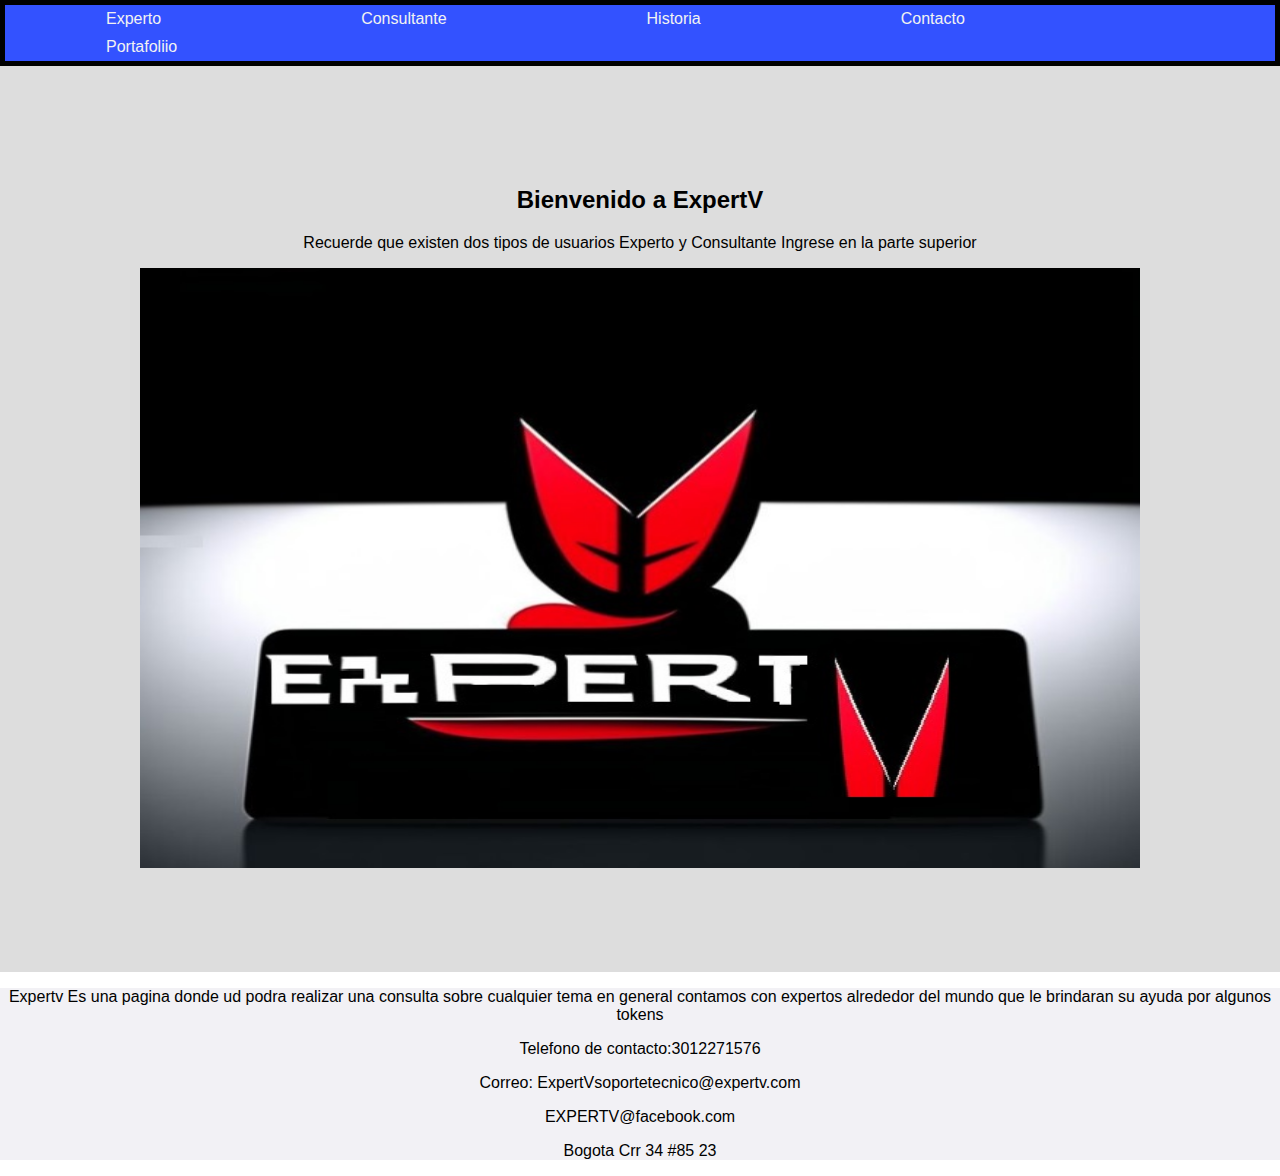
<file: Index.html>
<!DOCTYPE html>
<html lang="es">
<head>
<title>Proyecto</title>
<meta name="viewport" content="width=device-width, initial-scale=0.9">
<meta charset="utf-8">
<link rel="stylesheet" href="style/mystyle.css">
</head>
<body>

<div class="topnav">
  <a href="loginn.html">Experto</a>
  <a href="loginn.html">Consultante</a>
  <a href="Historia.html">Historia</a>
<a href="Contactenos.html">Contacto</a>
<a href="Portafolio.html">Portafoliio</a>
  
</div>

<div class="content">
  <center><h2>Bienvenido a ExpertV</h2>
  <p>Recuerde que existen dos tipos de usuarios Experto y Consultante Ingrese en la parte superior </p>
  <center><img src="imagenes/logo.jpg" alt="Logo ExpertV"  class="Imagen1"></center>
  </center>
</div>

<div class="footer">
  <center><p>Expertv Es una pagina donde ud podra realizar una consulta sobre cualquier tema en general contamos con expertos alrededor del mundo que le brindaran su ayuda por algunos tokens</p></center>
  <center><p>Telefono de contacto:3012271576</p></center>
  <center><p>Correo: ExpertVsoportetecnico@expertv.com </p></center>
  <center><p>EXPERTV@facebook.com</p></center>
  <center><p>Bogota Crr 34 #85 23</p></center>
</div>

</body>
</html>
</file>
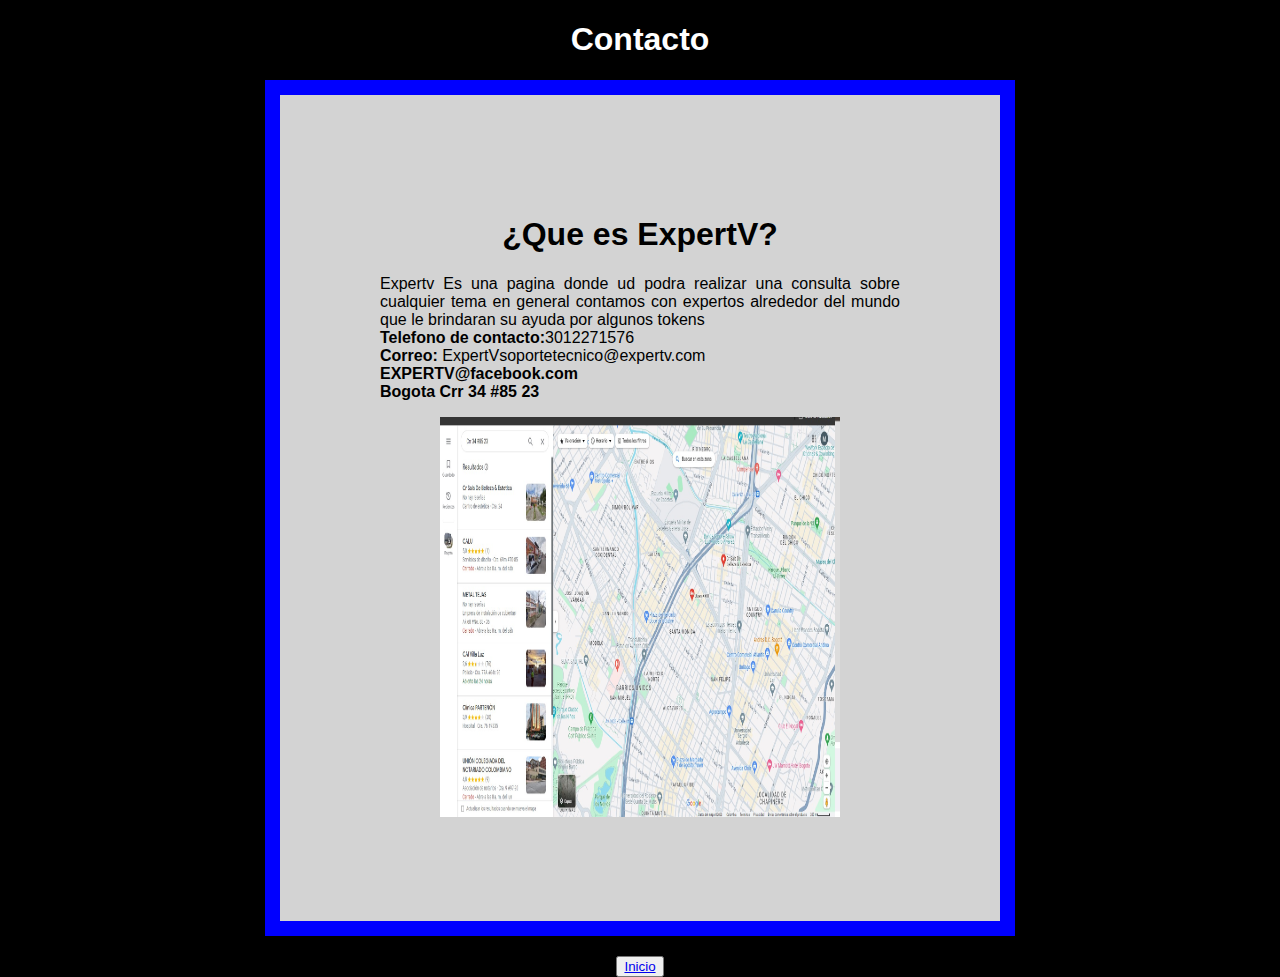
<file: Contactenos.html>
<!DOCTYPE html>
<html>
<head>
<link rel="stylesheet" href="style/mystyle.css">
<title>Historia de ExpertV</title>
</head>
<body style="background-color:black;">

<center  style="color: white;"><h1>Contacto</h1></center>
<center>
<div class="div1">
	
<center><h1>¿Que es ExpertV?</h1></center>
<p class="text-justify">
Expertv Es una pagina donde ud podra realizar una consulta sobre cualquier tema en general contamos con expertos alrededor del mundo que le brindaran su ayuda por algunos tokens
<br>
<b>Telefono de contacto:</b>3012271576
<br>
<b>Correo:</b> ExpertVsoportetecnico@expertv.com
<br>
<b>EXPERTV@facebook.com</b>
<br>
<b>Bogota Crr 34 #85 23</b>
</p>
	
	<center><img src="imagenes/Screenshot_1.jpg" alt="Mapa"  class="Imagen3"></center>
    

</div >
<button><a href="index.html" value="inicio">Inicio</button>
</center>
</body>
</html>
</file>
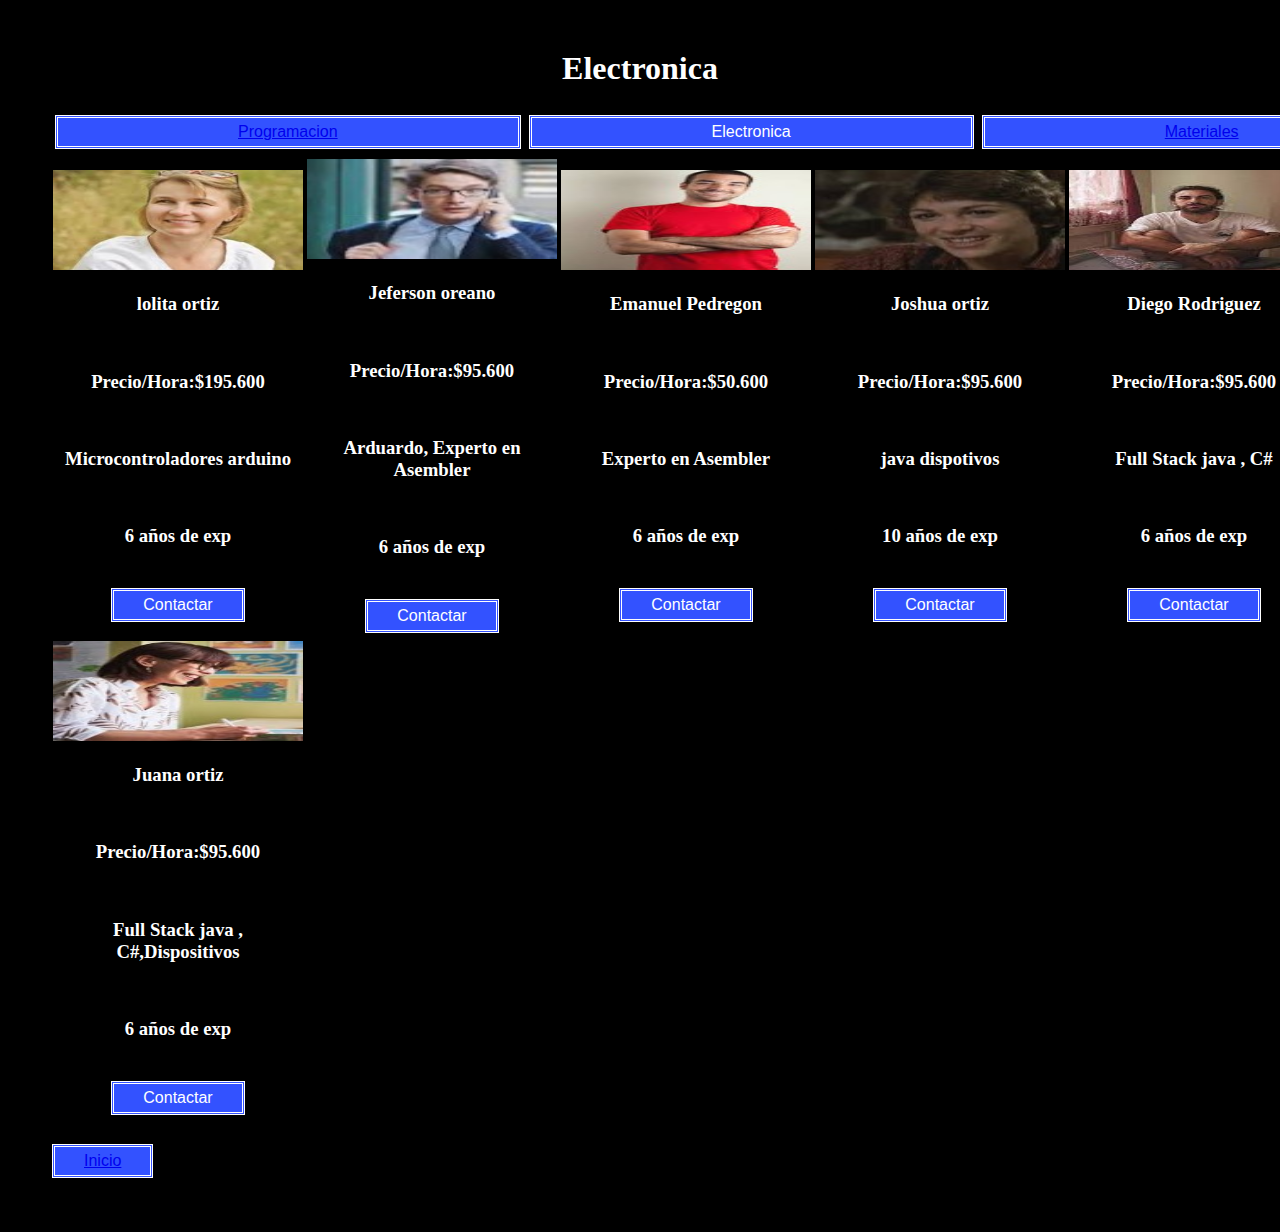
<file: Electronica.html>
<!DOCTYPE html>
<html>
<head>
	<title>Servicios</title>
	<style type="text/css">
		h3
		{
 color:white;
		}
body
	{
margin: 50px ; 
background-color: black;
	}	
button 
{
  background-color: #3352FF;
  border: double;
  color: white;
  padding: 5px 29px;
  text-align: center;
  text-decoration: comic;
  display: inline-block;
  font-size: 16px;
  margin: 4px 2px;
  cursor: pointer;
 
}
h1
{
  color:white;
}
#botones
{
background-color: #3352FF;
  border: double;
  color: white;
  padding: 5px 180px;
  text-align: center;
  text-decoration: comic;
  display: inline-block;
  font-size: 16px;
  margin: 4px 2px;
  cursor: pointer;
}

ul li span.a {

  display: inline-block;
  text-align:center;
  margin-left: auto;
  margin-right: auto;
  height: auto;
}
button:hover {
	background-color: #5882FA;
	padding: all;
}


	</style>
</head>
<body>
<center><h1>Electronica</h1></center>
<table>
<tr>
<td>
	<button name="Programacion" id="botones"><a href="Portafolio.html">Programacion</a></button>
</td>
<td>
	<button name="Electronica"id="botones" >Electronica</button>
</td>
<td>
	<button name="Materiales" id="botones"><a href="Materiales.html">Materiales</button>
</td>


</tr>	
</table>

	
<table>

<tr>
<td>  
<img src="imagenes\Screenshot_8.jpg" width="250" height="100"><br>
<center><h3>lolita ortiz</h3><br></center>
<center><h3>Precio/Hora:$195.600</h3><br></center>
<center><h3>Microcontroladores arduino</h3><br></center>
<center><h3>6 años de exp</h3><br></center>
<center><button name="Contactar">Contactar</button>
</td>
<td>  
<img src="imagenes\Screenshot_9.jpg" width="250" height="100"><br>
<center><h3>Jeferson oreano</h3><br></center>
<center><h3>Precio/Hora:$95.600</h3><br></center>
<center><h3>Arduardo, Experto en Asembler</h3><br></center>
<center><h3>6 años de exp</h3><br></center>
<center><button name="Contactar">Contactar</button>
</td>
<td>  
<img src="imagenes\Screenshot_10.jpg" width="250" height="100"><br>
<center><h3>Emanuel Pedregon</h3><br></center>
<center><h3>Precio/Hora:$50.600</h3><br></center>
<center><h3>Experto en Asembler</h3><br></center>
<center><h3>6 años de exp</h3><br></center>
<center><button name="Contactar">Contactar</button>
</td>
<td>  
<img src="imagenes\Screenshot_11.jpg" width="250" height="100"><br>
<center><h3>Joshua ortiz</h3><br></center>
<center><h3>Precio/Hora:$95.600</h3><br></center>
<center><h3>java dispotivos</h3><br></center>
<center><h3>10 años de exp</h3><br></center>
<center><button name="Contactar">Contactar</button>
</td>
<td>  
<img src="imagenes\Screenshot_12.jpg" width="250" height="100"><br>
<center><h3>Diego Rodriguez</h3><br></center>
<center><h3>Precio/Hora:$95.600</h3><br></center>
<center><h3>Full Stack java , C#</h3><br></center>
<center><h3>6 años de exp</h3><br></center>
<center><button name="Contactar">Contactar</button>
</td>
</tr>
<tr>
<td>  
<img src="imagenes\Screenshot_13.jpg" width="250" height="100"><br>
<center><h3>Juana ortiz</h3><br></center>
<center><h3>Precio/Hora:$95.600</h3><br></center>
<center><h3>Full Stack java , C#,Dispositivos</h3><br></center>
<center><h3>6 años de exp</h3><br></center>
<center><button name="Contactar">Contactar</button>
</td>



</tr>
</table><br>
<button><a href="index.html" value="inicio">Inicio</button>

</body>
</html>
</file>
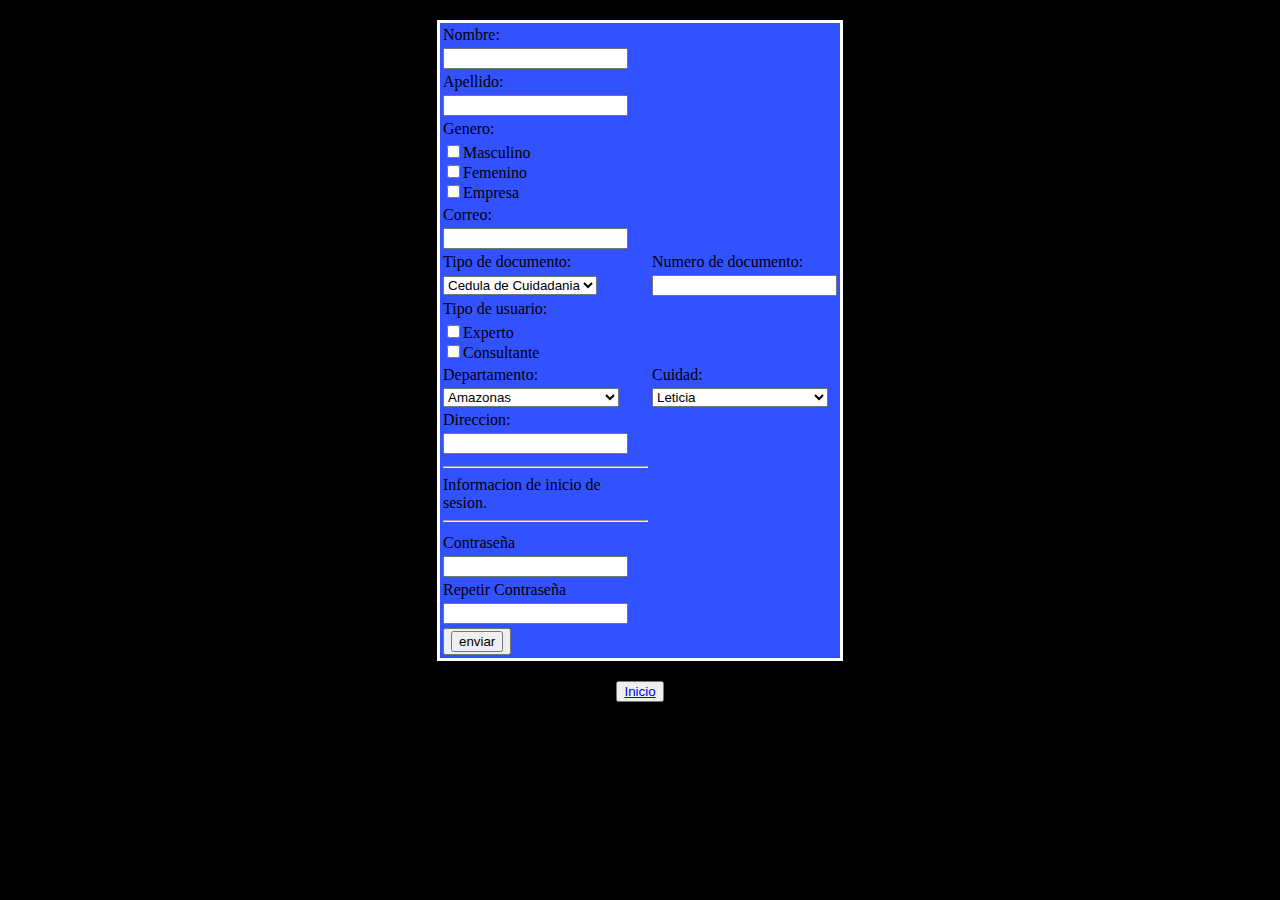
<file: formulario.html>
<!DOCTYPE html>
<html>
<head>
	<meta charset="UTF-8">
	<title>Crear usuario</title>
<style type="text/css">
		
div
{
   background: #3352FF;
   margin: 20px 100px 20px 100px;
   border: 3px solid white;


   width: 400px;

}

body
{
	background: black;
}


</style>
</head>
<body>
<center>
<div>	
<table>
<form method="post" action="conexion.php">
<tr>
<td>	
Nombre:
</td>
</tr>
<tr>
<td>
<input type="text" name="nombre">
</td>
</tr>
<tr>
<td>	
Apellido:
</td>
</tr>
<tr>
<td>
<input type="text" name="Apellido">
</td>
</tr>
<tr>
<td>	
Genero:
</td>
</tr>
<tr>
<td>
<input type="checkbox" name="Genero" value="Masculino">Masculino<br>
<input type="checkbox" name="Genero" value="Femenino">Femenino<br>
<input type="checkbox" name="Genero" value="Empresa">Empresa<br>
</td>
</tr>
<tr>
<td>	
Correo:
</td>
</tr>
<tr>
<td>
<input type="email" name="Correo">
</td>
</tr>	
<tr>
<td>
Tipo de documento:
</td>
<td>
Numero de documento:
</td>
</tr>
<tr>
<td>	
<select name="option" >
<option value="Cedula cuidadania">Cedula de Cuidadania</option>
<option value="Cedula Extranjeria">Cedula de Extranjeria</option>
<option value="Nit">Nit</option>
</select>
</td>
<td>
<input type="number" name="Numerodoc">
</td>	
</tr>
<td>	
Tipo de usuario:
</td>
</tr>
<tr>
<td>
<input type="checkbox" name="UsuarioE" value="UsuarioE">Experto<br>
<input type="checkbox" name="UsuarioC" value="">Consultante<br>

</td>
</tr>
<tr>
<td>
Departamento:
</td>
<td>
Cuidad:
</td>
</tr>
<tr>
<td>
<select name="option1">
<option value="Amazonas">Amazonas</option>
<option value="Antioquia">Antioquia</option>
<option value="Arauca">Arauca</option>
<option value="Atlantico">Atlantico</option>
<option value="Bolivar">Bolivar</option>
<option value="Boyaca">Boyaca</option>
<option value="Caldas">Caladas</option>
<option value="Caqueta">Caqueta</option>
<option value="Casanare">Casanare</option>
<option value="Cauca">Cauca</option>
<option value="Cesar">Cesar</option>
<option value="Choco">Choco</option>
<option value="Cordoba">Cordoba</option>
<option value="Cundinamarca">Cundinamarca</option>
<option value="Guania">Guania</option>
<option value="Guaviare">Guaviare</option>
<option value="Huila">Huila</option>
<option value="La guajira">La guajira</option>
<option value="Magdalena">Magdalena</option>
<option value="Meta">Meta</option>
<option value="Nariño">"Nariño"</option>
<option value="Norte de santander">Norte de santander</option>
<option value="Putumayo">Putumayo</option>
<option value="Quindio">Quindio</option>
<option value="Risaralda">Risaralda</option>
<option value="San Andres y Providencia">San Andres y Providencia</option>
<option value="Santander">Santander</option>
<option value="Sucre">Sucre</option>
<option value="Tolima">Tolima</option>
<option value="Valle del Cauca">Valle del Cauca</option>
<option value="Vaupes">Vaupes</option>
<option value="Bichada ">Bichada</option>
</select>
</td>
<td>
<select name="option2">
<option value="Leticia">Leticia</option>
<option value="Medellin">Medellin</option>
<option value="Arauca">Arauca</option>
<option value="Barranquilla">Barranquilla</option>
<option value="Cartajena de indias">Cartajena de indias</option>
<option value="Tunja">Tunja</option>
<option value="Manizales">Manizales</option>
<option value="Florencia">Florencia</option>
<option value="Yopal">Yopal</option>
<option value="Popayan">Popayan</option>
<option value="Valledupar">Valledupar</option>
<option value="Quibdo">Quibdo</option>
<option value="Monteria">Monteria</option>
<option value="Bogota">Bogota</option>
<option value="Puerto inirida">Puerto inirida</option>
<option value="San jose de Guaviare">San jose de Guaviare</option>
<option value="neiva">neiva</option>
<option value="Rioacha">Rioacha</option>
<option value="Santa marta">Santa marta</option>
<option value="Villavivencio">Villavivencio</option>
<option value="Pasto">Pasto</option>
<option value="Cucuta">Cucuta</option>
<option value="Mocoa">Mocoa</option>
<option value="Armenia">Armenia</option>
<option value="Pereira">Pereira</option>
<option value="San Andres y Providencia">San Andres y Providencia</option>
<option value="Bucaramanga">Bucaramanga</option>
<option value="Sincelejo">Sincelejo</option>
<option value="Ibague">Ibague</option>
<option value="Cali">Cali</option>
<option value="Mitu">Mitu</option>
<option value="Puerto carreño">Puerto carreño</option>
</select>
</td>	
</tr>
<tr>
<td>
Direccion:
</td>
</tr>
<tr>
<td>
<input type="text" name="Direccion">
</td>
</tr>
<tr>
<td>	
<hr>
Informacion de inicio de sesion. 
<hr>
</td>
</tr>
<tr>
<td>	
Contraseña
</td>
</tr>
<tr>
<td>
<input type="password" name="password">
</td>
</tr>
<tr>
<td>
Repetir Contraseña
</td>		
</tr>
<tr>
<td>
<input type="password" name="rpas">
</td>	
</tr>
<tr>
<td>
<button><input type="submit" value="enviar"></button>
</td>
</tr>	
</form>	
</table>
</div>
</center>
<center>
<button><a href="index.html" value="inicio">Inicio</button>
</center>
</body>

</html>
</file>
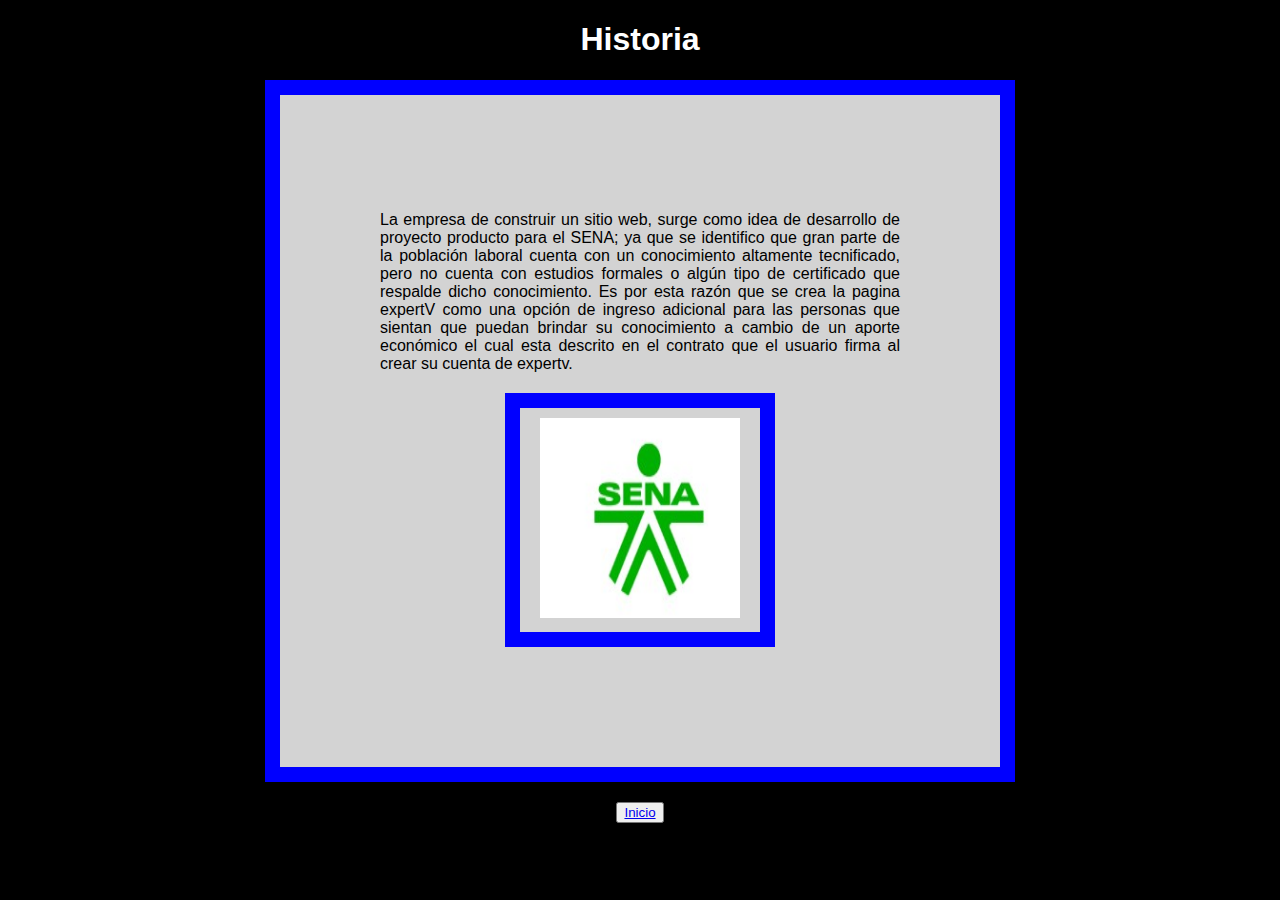
<file: Historia.html>
<!DOCTYPE html>
<html>
<head>
<link rel="stylesheet" href="style/mystyle.css">
<title>Historia de ExpertV</title>
</head>
<body style="background-color:black;">

<center  style="color: white;"><h1>Historia</h1></center>
<center>
<div class="div1">
	<p class="text-justify">La empresa de construir un sitio web, surge como idea de desarrollo de proyecto producto para el SENA; ya que se identifico que gran parte de la población laboral cuenta con un conocimiento altamente tecnificado, pero no cuenta con estudios formales o algún tipo de certificado que respalde dicho conocimiento. Es por esta razón que se crea la pagina expertV como una opción de ingreso adicional para las personas que sientan que puedan brindar su conocimiento a cambio de un aporte económico el cual esta descrito en el contrato que el usuario firma al crear su cuenta de expertv.</p>
	<div class="div2">
	<center><img src="imagenes/Screenshot_2.jpg" alt="Logo ExpertV"  class="Imagen2"></center>
    </div >

</div >
<button><a href="index.html" value="inicio">Inicio</button>
</center>
</body>
</html>
</file>
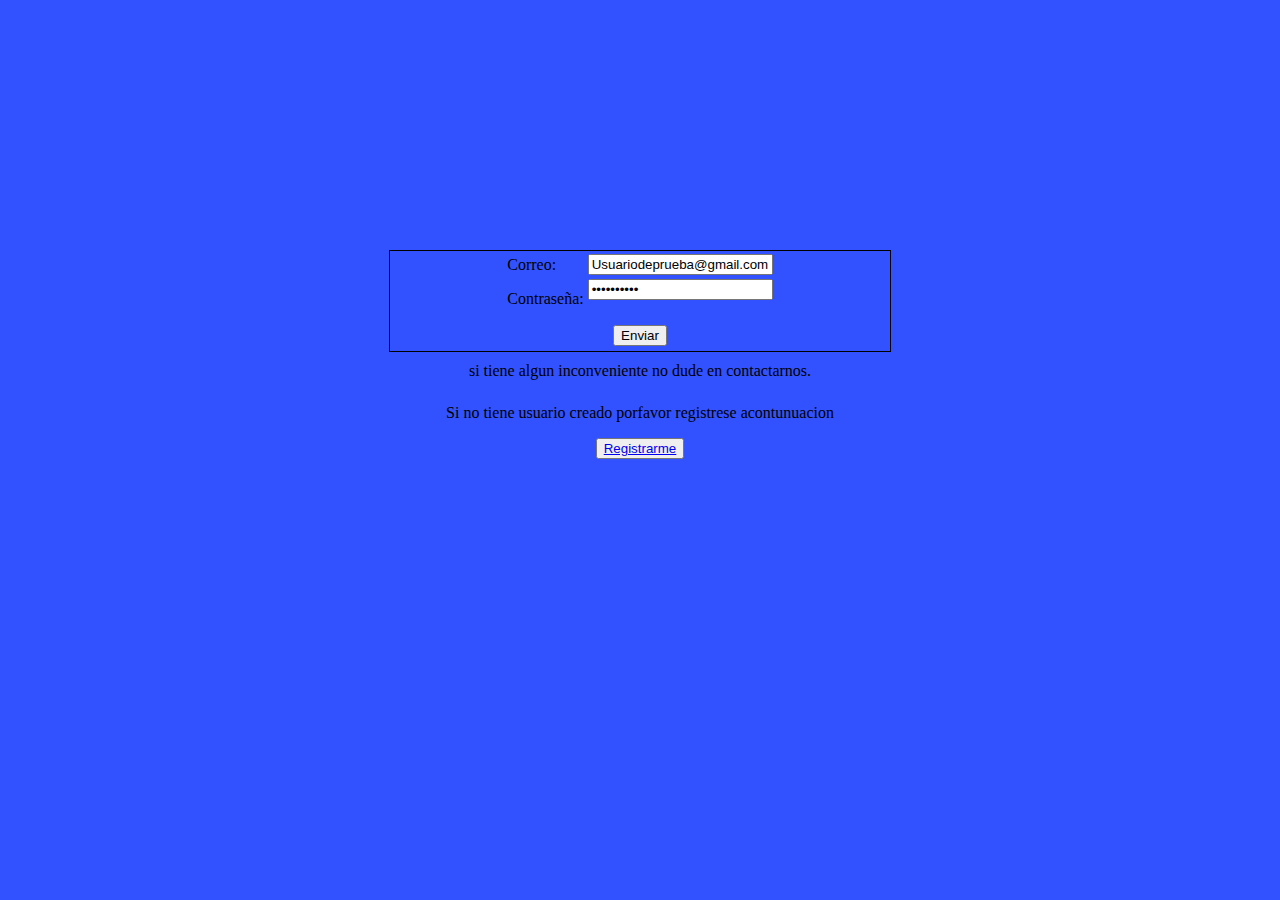
<file: loginn.html>
<!DOCTYPE html>
<html>
<head>

	<meta charset="UTF-8">
	<style type="text/css">
		
      .body
      {

      	background-color:  #3352FF;
      }

    div
    {
    	border: 1px solid black;
    	height: 100px;
    	width:  500px;
    	margin-top: 250px;
    }  



</style>
</head>
<body class="body">
<center>  
<div> 
<table> 
<form >
<tr>
<td>  
Correo:
</td>
<td>
<input type="text" name="firstname" value="Usuariodeprueba@gmail.com" placeholder="Correo con el que se registro">
</td>
</tr>
<tr>
<td>
Contraseña:
</td>
<td>
<input type="password" name="contraseña2" value="Contraseña" placeholder="Contraseña"><br><br>
</td>
</tr>
<tr>
<td>

</td> 
<td>

</td>
</tr>
</form> 
</table>
<button onclick="window.location.href = 'prueba2.html';">Enviar</button>
<p>si tiene algun inconveniente no dude en contactarnos.</p>
</div>
</center>
<center>
<br>
<br>  
<p>Si no tiene usuario creado porfavor registrese acontunuacion</p>


<button type="submit" value="Registrarme"><a href="formulario.html">Registrarme</a></button>

</center>



</body>
</html>
</file>
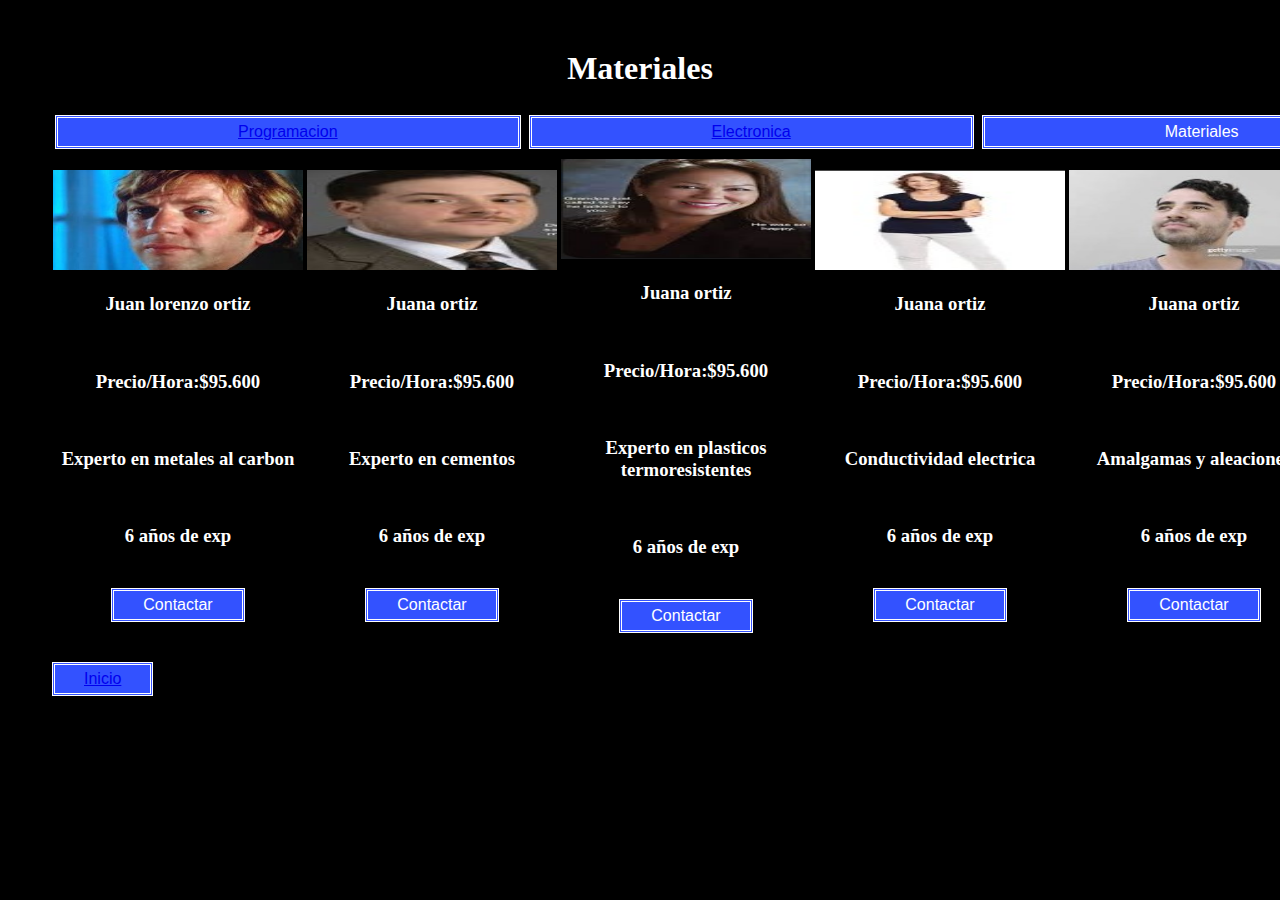
<file: Materiales.html>
<!DOCTYPE html>
<html>
<head>
	<title>Serrvicios</title>
	<style type="text/css">
		h3
		{
 color:white;
		}
body
	{
margin: 50px ; 
background-color: black;
	}	
button 
{
  background-color: #3352FF;
  border: double;
  color: white;
  padding: 5px 29px;
  text-align: center;
  text-decoration: comic;
  display: inline-block;
  font-size: 16px;
  margin: 4px 2px;
  cursor: pointer;
 
}
h1
{
  color:white;
}
#botones
{
background-color: #3352FF;
  border: double;
  color: white;
  padding: 5px 180px;
  text-align: center;
  text-decoration: comic;
  display: inline-block;
  font-size: 16px;
  margin: 4px 2px;
  cursor: pointer;
}

ul li span.a {

  display: inline-block;
  text-align:center;
  margin-left: auto;
  margin-right: auto;
  height: auto;
}
button:hover {
	background-color: #5882FA;
	padding: all;
}


	</style>
</head>
<body>
<center><h1>Materiales</h1></center>
<table>
<tr>
<td>
	<button name="Programacion" id="botones" ><a href="Portafolio.html">Programacion</button>

</td>
<td>
	<button name="Electronica"id="botones" ><a href="Electronica.html">Electronica</button>
</td>
<td>
	<button name="Materiales" id="botones">Materiales</button>
</td>


</tr>	
</table>

	
<table>

<tr>
<td>  
<img src="imagenes\Screenshot_14.jpg" width="250" height="100"><br>
<center><h3>Juan lorenzo ortiz</h3><br></center>
<center><h3>Precio/Hora:$95.600</h3><br></center>
<center><h3>Experto en metales al carbon</h3><br></center>
<center><h3>6 años de exp</h3><br></center>
<center><button name="Contactar">Contactar</button>
</td>
<td>  
<img src="imagenes\Screenshot_15.jpg" width="250" height="100"><br>
<center><h3>Juana ortiz</h3><br></center>
<center><h3>Precio/Hora:$95.600</h3><br></center>
<center><h3>Experto en cementos</h3><br></center>
<center><h3>6 años de exp</h3><br></center>
<center><button name="Contactar">Contactar</button>
</td>
<td>  
<img src="imagenes\Screenshot_16.jpg" width="250" height="100"><br>
<center><h3>Juana ortiz</h3><br></center>
<center><h3>Precio/Hora:$95.600</h3><br></center>
<center><h3>Experto en plasticos termoresistentes</h3><br></center>
<center><h3>6 años de exp</h3><br></center>
<center><button name="Contactar">Contactar</button>
</td>
<td>  
<img src="imagenes\Screenshot_17.jpg" width="250" height="100"><br>
<center><h3>Juana ortiz</h3><br></center>
<center><h3>Precio/Hora:$95.600</h3><br></center>
<center><h3>Conductividad electrica </h3><br></center>
<center><h3>6 años de exp</h3><br></center>
<center><button name="Contactar">Contactar</button>
</td>
<td>  
<img src="imagenes\Screenshot_18.jpg" width="250" height="100"><br>
<center><h3>Juana ortiz</h3><br></center>
<center><h3>Precio/Hora:$95.600</h3><br></center>
<center><h3>Amalgamas y aleaciones</h3><br></center>
<center><h3>6 años de exp</h3><br></center>
<center><button name="Contactar">Contactar</button>
</td>
</tr>


</table><br>
<button><a href="index.html" value="inicio">Inicio</button>

</body>
</html>
</file>
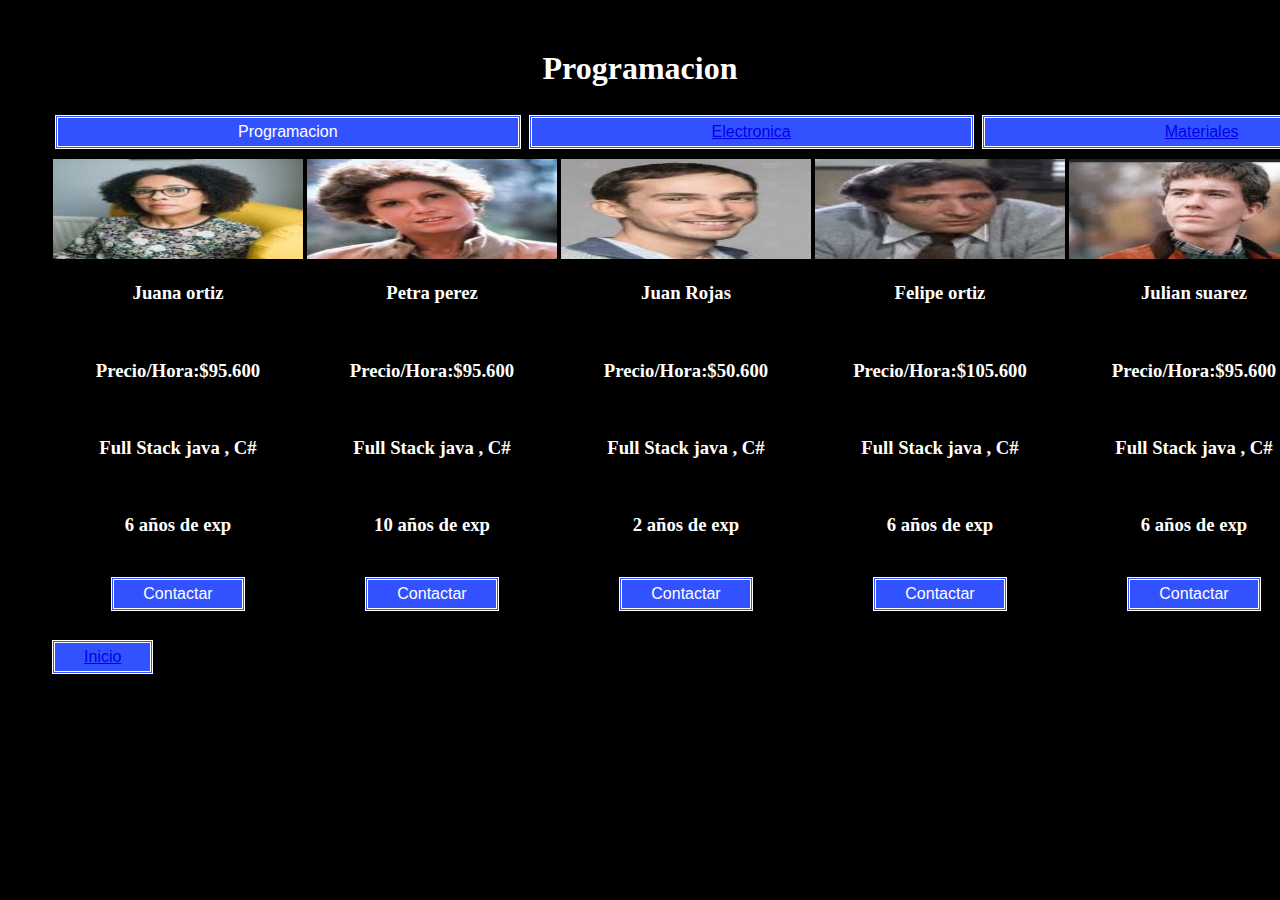
<file: Portafolio.html>
<!DOCTYPE html>
<html>
<head>
	<title>Servicios</title>
	<style type="text/css">
		h3
		{
 color:white;
		}
body
	{
margin: 50px ; 
background-color: black;
	}	
button 
{
  background-color: #3352FF;
  border: double;
  color: white;
  padding: 5px 29px;
  text-align: center;
  text-decoration: comic;
  display: inline-block;
  font-size: 16px;
  margin: 4px 2px;
  cursor: pointer;
 
}
h1
{
	color:white;
}

#botones
{
background-color: #3352FF;
  border: double;
  color: white;
  padding: 5px 180px;
  text-align: center;
  text-decoration: comic;
  display: inline-block;
  font-size: 16px;
  margin: 4px 2px;
  cursor: pointer;
}

ul li span.a {

  display: inline-block;
  text-align:center;
  margin-left: auto;
  margin-right: auto;
  height: auto;
}
button:hover {
	background-color: #5882FA;
	padding: all;
}


	</style>
</head>
<body>
<center><h1>Programacion</h1></center>
<table>
<tr>
<td>
	<button name="Programacion" id="botones" >Programacion</a></button>

</td>
<td>
	<button name="Electronica"id="botones" ><a href="Electronica.html"> Electronica</button>
</td>
<td>
	<button name="CantosSemirigido" id="botones"><a href="Materiales.html"> Materiales</button>
</td>


</tr>	
</table>

	
<table>

<tr>
<td>	
<img src="imagenes\Screenshot_3.jpg" width="250" height="100"><br>
<center><h3>Juana ortiz</h3><br></center>
<center><h3>Precio/Hora:$95.600</h3><br></center>
<center><h3>Full Stack java , C#</h3><br></center>
<center><h3>6 años de exp</h3><br></center>
<center><button name="Contactar">Contactar</button>
</td>
<td>  
<img src="imagenes\Screenshot_4.jpg" width="250" height="100"><br>
<center><h3>Petra perez</h3><br></center>
<center><h3>Precio/Hora:$95.600</h3><br></center>
<center><h3>Full Stack java , C#</h3><br></center>
<center><h3>10 años de exp</h3><br></center>
<center><button name="Contactar">Contactar</button>
</td>
<td>  
<img src="imagenes\Screenshot_5.jpg" width="250" height="100"><br>
<center><h3>Juan Rojas</h3><br></center>
<center><h3>Precio/Hora:$50.600</h3><br></center>
<center><h3>Full Stack java , C#</h3><br></center>
<center><h3>2 años de exp</h3><br></center>
<center><button name="Contactar">Contactar</button>
</td>
<td>  
<img src="imagenes\Screenshot_6.jpg" width="250" height="100"><br>
<center><h3>Felipe ortiz</h3><br></center>
<center><h3>Precio/Hora:$105.600</h3><br></center>
<center><h3>Full Stack java , C#</h3><br></center>
<center><h3>6 años de exp</h3><br></center>
<center><button name="Contactar">Contactar</button>
</td>
<td>  
<img src="imagenes\Screenshot_7.jpg" width="250" height="100"><br>
<center><h3>Julian suarez</h3><br></center>
<center><h3>Precio/Hora:$95.600</h3><br></center>
<center><h3>Full Stack java , C#</h3><br></center>
<center><h3>6 años de exp</h3><br></center>
<center><button name="Contactar">Contactar</button>
</td>
</tr>
</tr>
</table><br>
<button><a href="index.html" value="inicio">Inicio</button>

</body>
</html>
</file>
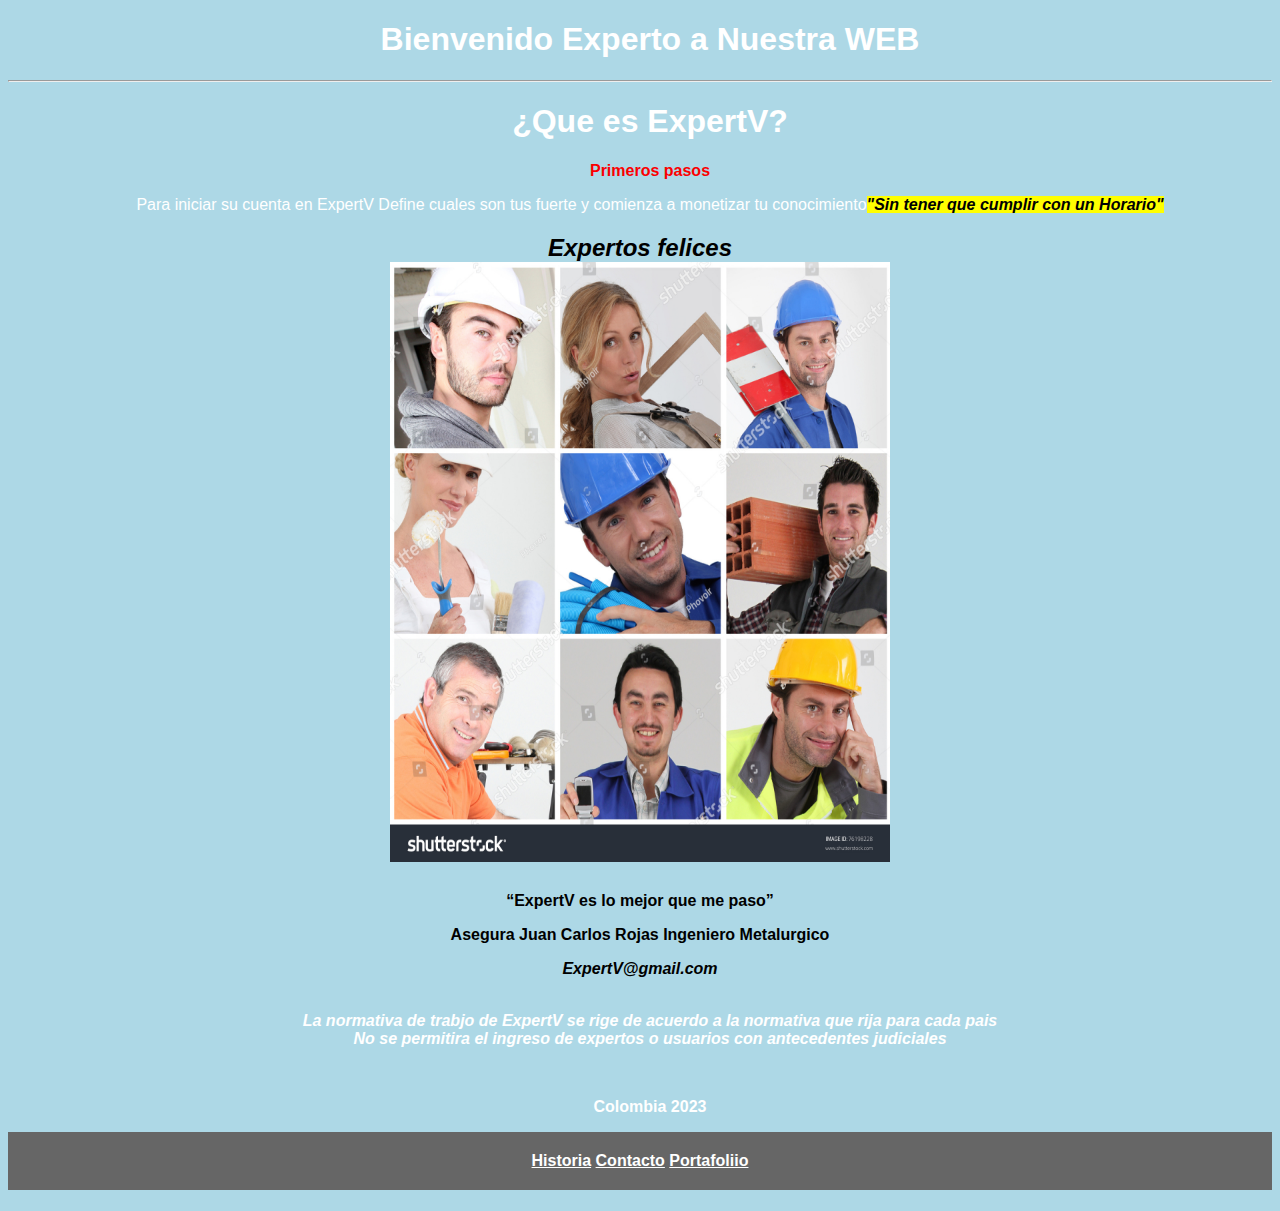
<file: prueba2.html>
<!DOCTYPE html>
<html>
<head>

<title>Welcom</title>
<link rel="stylesheet" href="style/mystyle2.css">
</head>
<center><body>
<h1>Bienvenido Experto a Nuestra WEB</h1> 
    <hr></hr>
<h1>¿Que es ExpertV?</h1>
<p style="color:#FB0001" class="text-justify"><strong>Primeros pasos</strong></p>
<p>Para iniciar su cuenta en ExpertV Define cuales son tus fuerte y comienza a monetizar tu conocimiento<em><strong><mark>"Sin tener que cumplir con un Horario"</mark></strong></em><br></p>
<h2><i class="fa fa-align-center" aria-hidden="true">Expertos felices</i>
<br>

<img src="imagenes/felices.jpg" alt="Logo ExpertV" style="width:500px;height:600px;">

<br>
<p i class="fa fa-align-left" aria-hidden="true"></i><H4><q>ExpertV es lo mejor que me paso</q><blockquote>Asegura Juan Carlos Rojas Ingeniero Metalurgico</blockquote><address>ExpertV@gmail.com</address> 
<br>
<p> <i class="fa fa-align-left" aria-hidden="true">La normativa de trabjo de ExpertV se rige de acuerdo a la normativa que rija para cada pais<br>No se permitira el ingreso de expertos o usuarios con antecedentes judiciales</i></p>
<br><p>Colombia 2023</p>

<nav>
<a href="Historia.html">Historia</a>
<a href="Contactenos.html">Contacto</a>
<a href="Portafolio.html">Portafoliio</a>

</nav>


</body>
</center>
</html>
</file>
<file: style/mystyle.css>
* {
  box-sizing: border-box;
  font-family: Arial, Helvetica, sans-serif;
}

body {
  margin: 0;
  font-family: Arial, Helvetica, sans-serif;
  min-width:150px;
}


.topnav {
  overflow: hidden;
  background-color: #3352FF;
  border: 5px solid black;
  padding: 0px 1px;
}


.topnav a {
  float: left;
  display: block;
  color: #f2f2f2;
  padding: 5px 100px;
  text-align: center;
  text-decoration: none;
 
}


.topnav a:hover {
  background-color: #ddd;
  color: black;
}


.content {
  background-color: #ddd;
  padding: 100px 12px;
  
}


.footer {
  background-color: #f2f1f5;
  padding:100 px;
}
.section
{
  background-color: Black;
}

.Imagen1{
  padding: 0px 0px;
  width:1000px;
  height:600px;
  

  
}

.div1{
  background-color: lightgrey;
  width: 750px;
  border: 15px solid Blue;
  padding: 100px;
  margin: 20px;
}

.div2{
  background-color: lightgrey;
  width: 270px;
  border: 15px solid Blue;
  padding: 10px;
  margin: 20px;
}

.Imagen2{
  padding: 0px 0px;
  width:200px;
  height:200px;
}

.text-justify {
  text-align: justify;
}

.Imagen3{
  padding: 0px 0px;
  width:400px;
  height:400px;
}
</file>
<file: style/mystyle2.css>
body {
  background-color: lightblue;
font-family: Arial;

}

h1 {
  color: white;
  margin-left: 20px;

}

p
{
  color: white;
  margin-left: 20px;
}

nav
{
  background: #666;
  padding: 20px;
text-align: center;
}

nav a{
color: #fff;
text-d
}

div {
  border: 5px solid black;
  margin: 80px 50px 75px;
  background-color: lightblue;
background-color: Red;
}


article
{
   background:Violet;
   margin: 10px 0;
   padding: 10px;

}
</file>
